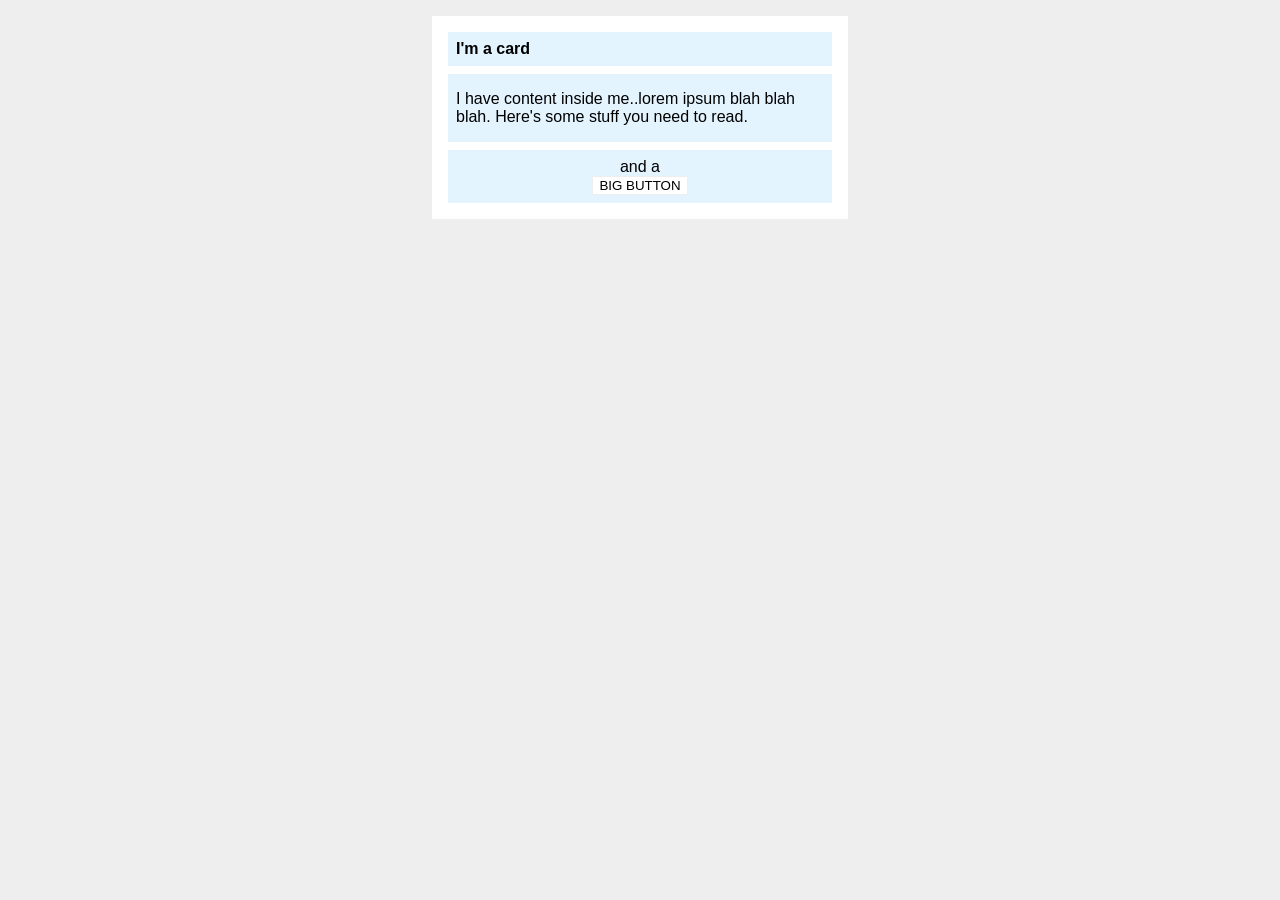
<file: foundations/block-and-inline/02-margin-and-padding-2/index.html>
<!DOCTYPE html>
<html lang="en">
  <head>
    <meta charset="UTF-8">
    <meta http-equiv="X-UA-Compatible" content="IE=edge">
    <meta name="viewport" content="width=device-width, initial-scale=1.0">
    <title>Margin and Padding exercise 2</title>
    <link rel="stylesheet" href="style.css">
  </head>
  <body>
    <div class="card">
      <h1 class="title">I'm a card</h1>
      <div class="content">I have content inside me..lorem ipsum blah blah blah. Here's some stuff you need to read.</div>
      <div class="button-container">and a<button>BIG BUTTON</button></div>
    </div>
  </body>
</html>
</file>
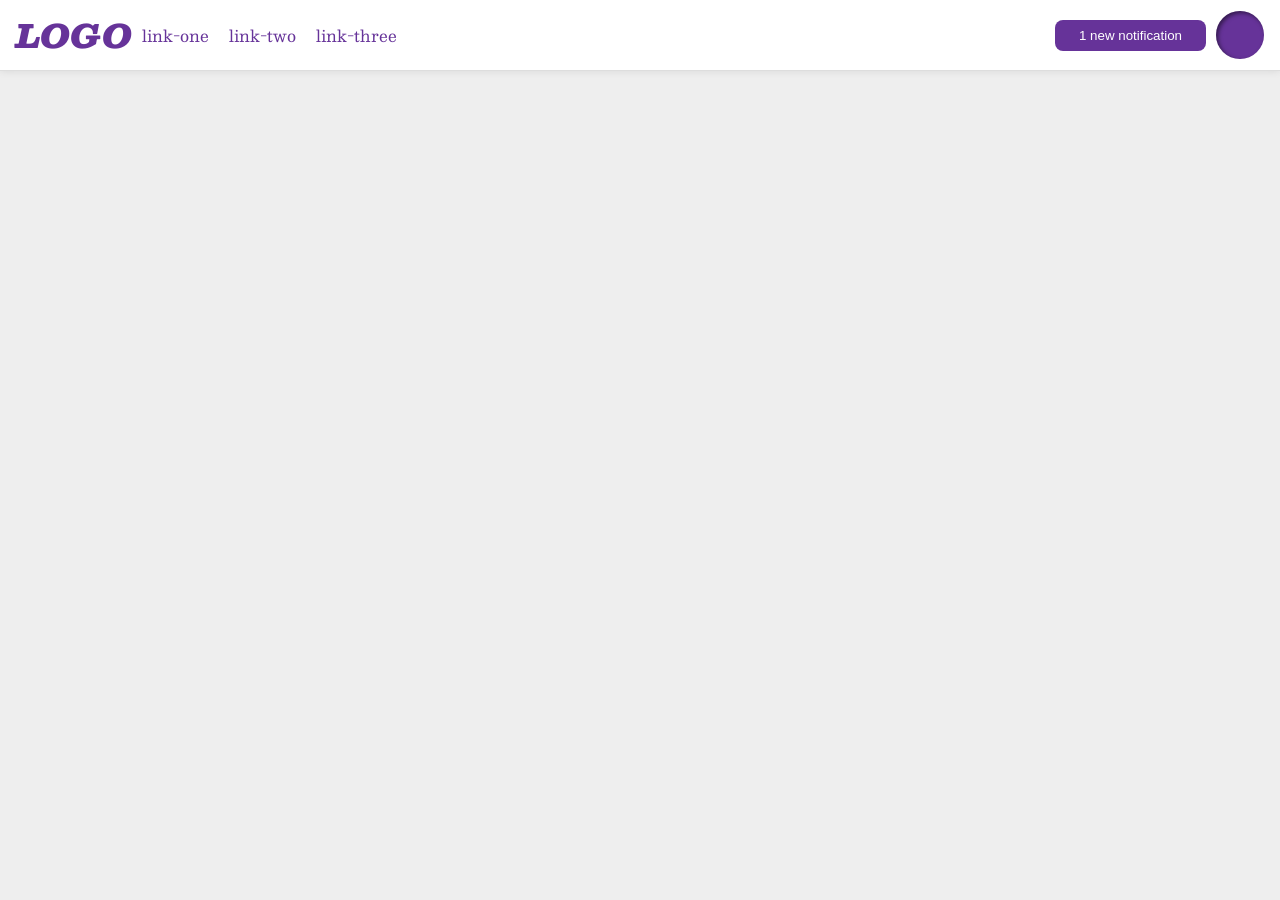
<file: foundations/flex/03-flex-header-2/index.html>
<!DOCTYPE html>
<html lang="en">
  <head>
    <meta charset="UTF-8">
    <meta http-equiv="X-UA-Compatible" content="IE=edge">
    <meta name="viewport" content="width=device-width, initial-scale=1.0">
    <title>Flex Header 2</title>
    <link rel="stylesheet" href="style.css">
  </head>
  <body>

    <div class="header">

      <div class="logo">
        LOGO
      </div>

      <ul class="links">
        <li><a href="https://google.com">link-one</a></li>
        <li><a href="https://google.com">link-two</a></li>
        <li><a href="https://google.com">link-three</a></li>
      </ul>

      <div class="right">
        <button class="notifications">
          1 new notification
        </button>

        <div class="profile-image"></div>
      </div>
    </div>

  </body>
</html>
</file>
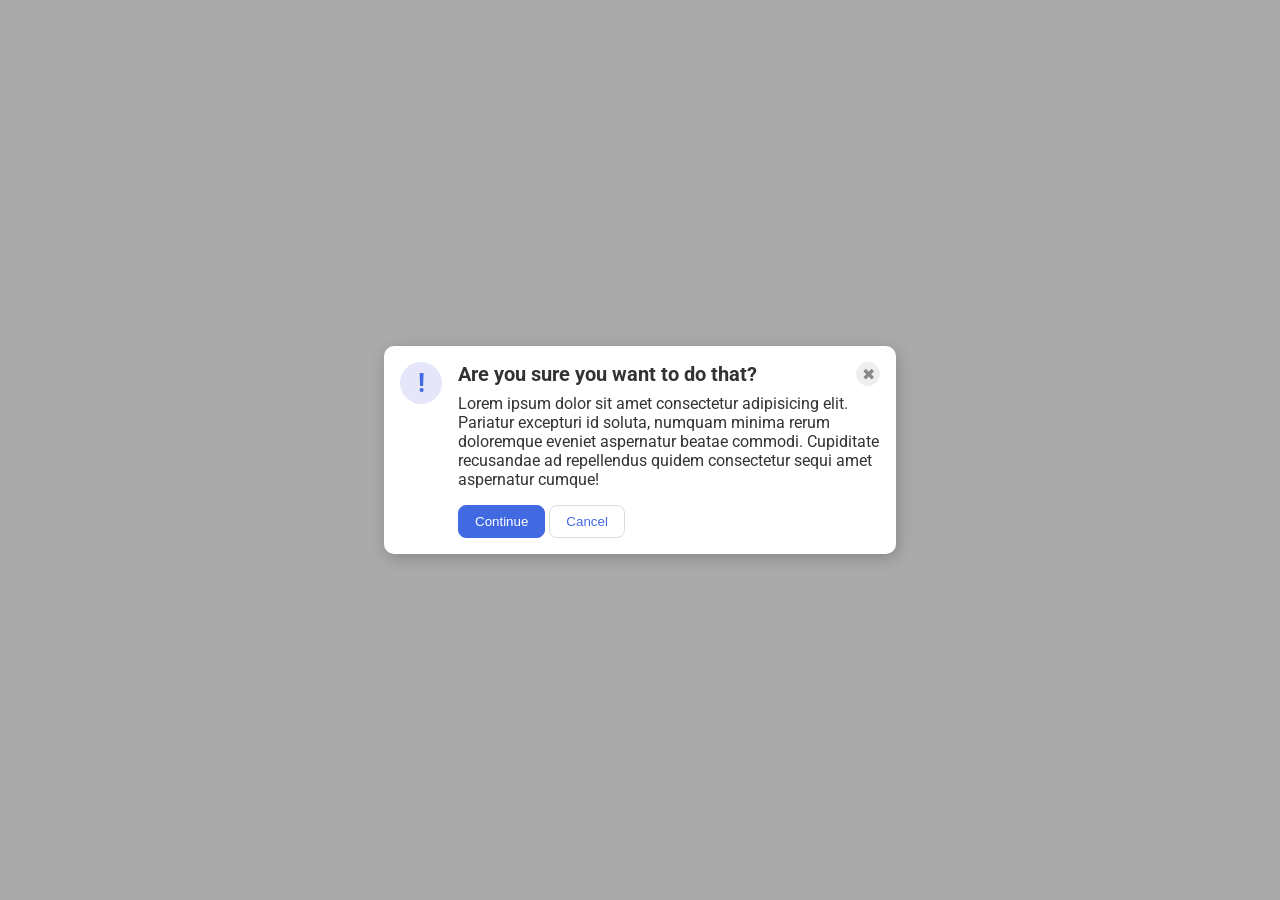
<file: foundations/flex/05-flex-modal/index.html>
<!DOCTYPE html>
<html lang="en">
  <head>
    <meta charset="UTF-8">
    <meta http-equiv="X-UA-Compatible" content="IE=edge">
    <meta name="viewport" content="width=device-width, initial-scale=1.0">
    <link rel="stylesheet" href="style.css">
    <title>Modal</title>
  </head>

  <body>
    <div class="modal">
      <div class="icon">!</div>

      <div class="container">
        <div class="header">Are you sure you want to do that?
          <button class="close-button">✖</button>
        </div>
    
          <div class="text">Lorem ipsum dolor sit amet consectetur adipisicing elit. Pariatur excepturi id soluta, numquam minima rerum doloremque eveniet aspernatur beatae commodi. Cupiditate recusandae ad repellendus quidem consectetur sequi amet aspernatur cumque!</div>
          <button class="continue">Continue</button>
          <button class="cancel">Cancel</button>
      </div>  
 </div>

  </body>
</html>
</file>
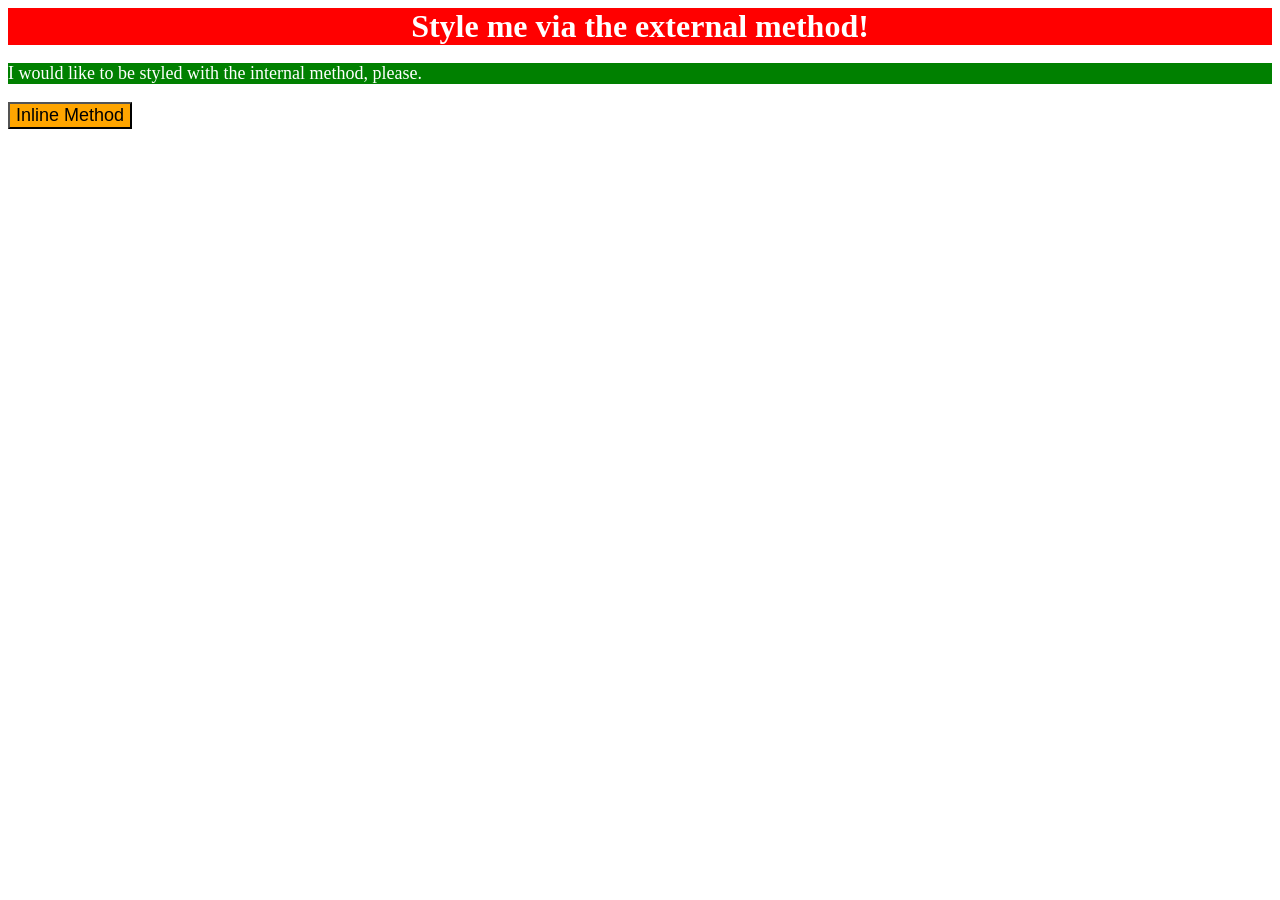
<file: foundations/intro-to-css/01-css-methods/index.html>
<!DOCTYPE html>
<html lang="en">
  <head>
    <meta charset="UTF-8">
    <meta http-equiv="X-UA-Compatible" content="IE=edge">
    <meta name="viewport" content="width=device-width, initial-scale=1.0">
    <title>Methods for Adding CSS</title>


    <link rel="stylesheet" href="styles.css">

    <style> 
      p{
        color: white;
        background-color: green;
        font-size: 18px;
        }
    </style>
  </head>
  <body>
    <div>Style me via the external method!</div>
    <p>I would like to be styled with the internal method, please.</p>
    <button style="background-color: orange; font-size: 18px;">Inline Method</button>
  </body>
</html>
</file>
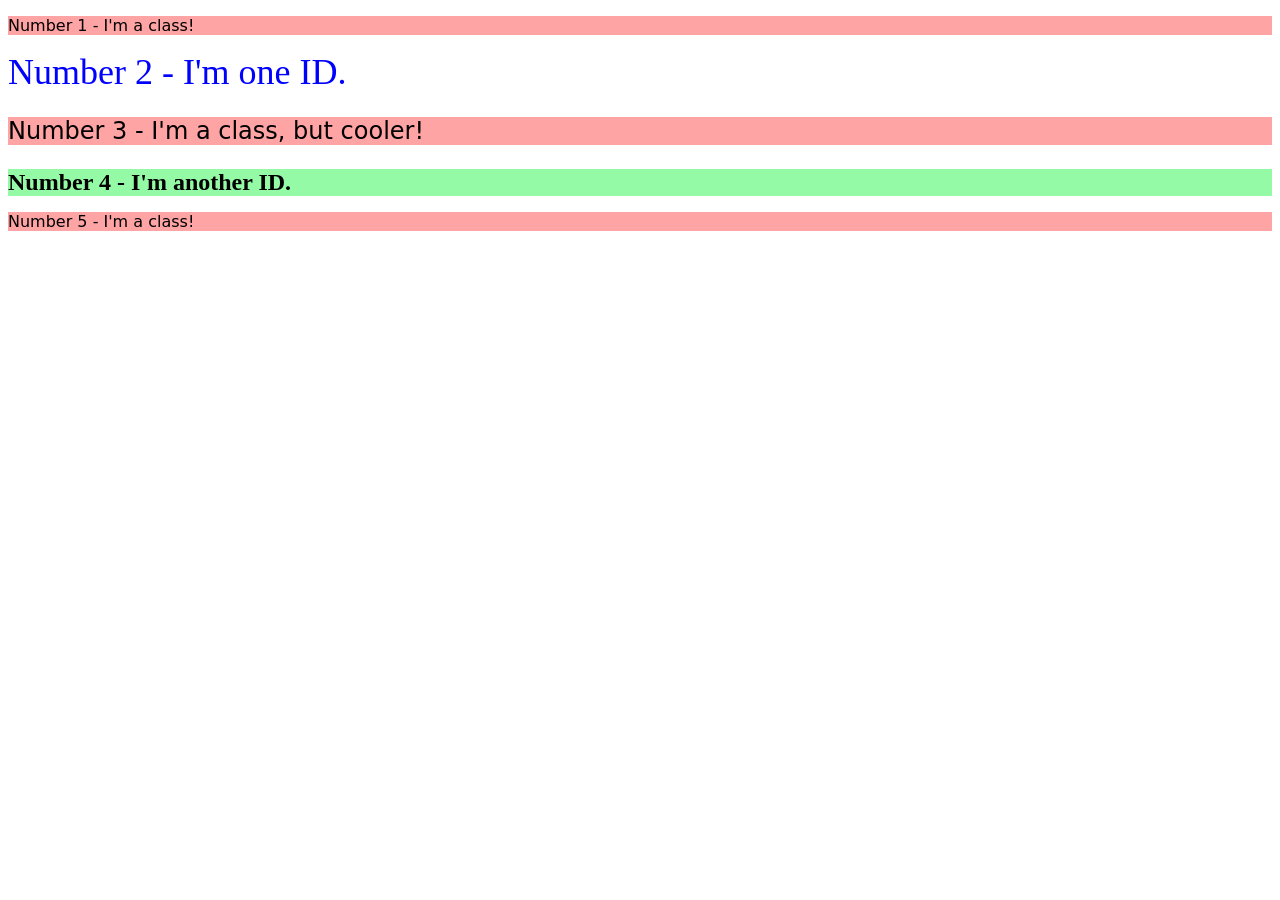
<file: foundations/intro-to-css/02-class-id-selectors/index.html>
<!DOCTYPE html>
<html lang="en">
  <head>
    <meta charset="UTF-8">
    <meta http-equiv="X-UA-Compatible" content="IE=edge">
    <meta name="viewport" content="width=device-width, initial-scale=1.0">
    <title>Class and ID Selectors</title>
    <link rel="stylesheet" href="style.css">
  </head>
  <body>
    <p class="odd">Number 1 - I'm a class!</p>
    <div id="two">Number 2 - I'm one ID.</div>
    <p class="odd three">Number 3 - I'm a class, but cooler!</p>
    <div id="four">Number 4 - I'm another ID.</div>
    <p class="odd">Number 5 - I'm a class!</p>
  </body>
</html>
</file>
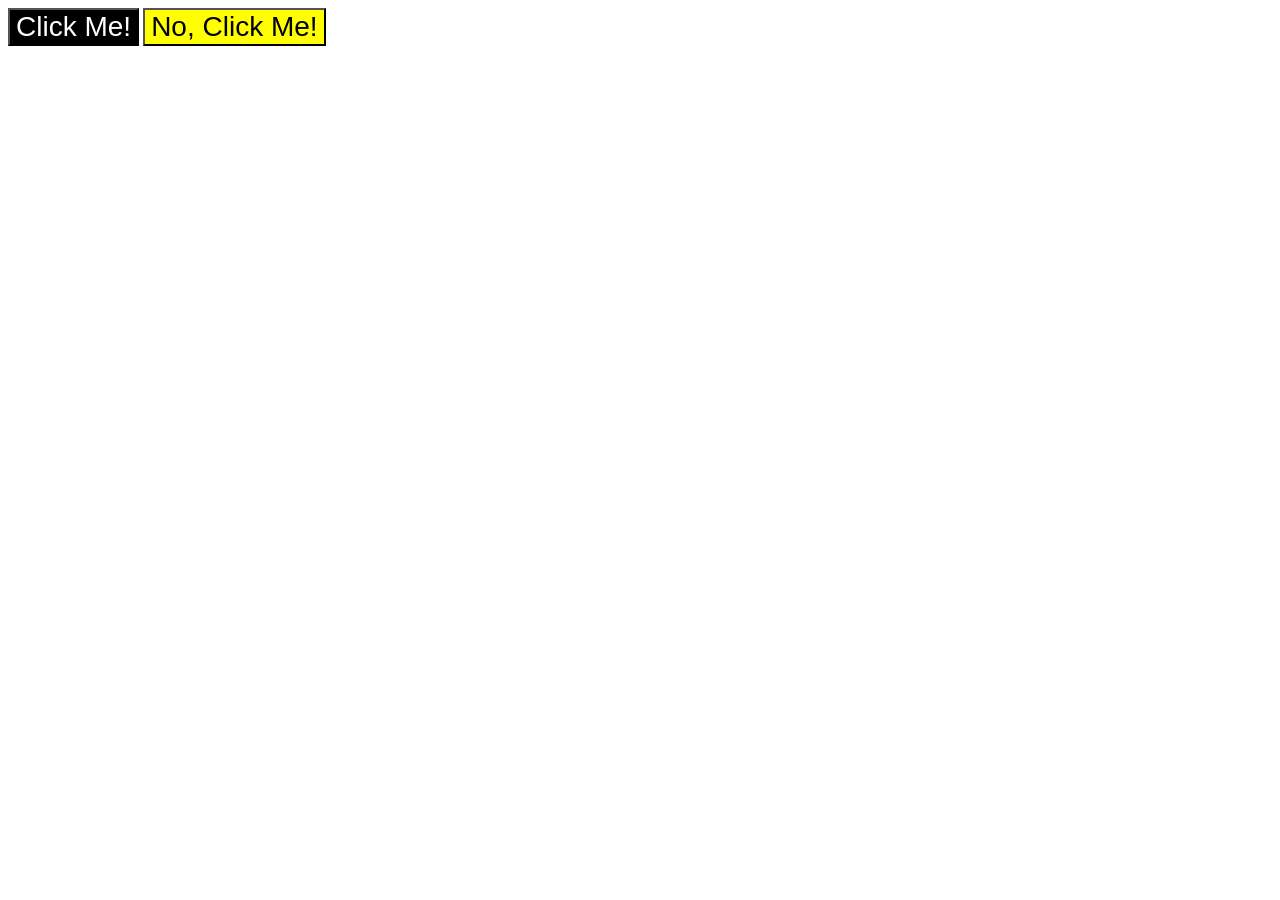
<file: foundations/intro-to-css/03-grouping-selectors/index.html>
<!DOCTYPE html>
<html lang="en">
  <head>
    <meta charset="UTF-8">
    <meta http-equiv="X-UA-Compatible" content="IE=edge">
    <meta name="viewport" content="width=device-width, initial-scale=1.0">
    <title>Grouping Selectors</title>
    <link rel="stylesheet" href="style.css">
  </head>
  <body>
    <button class="first">Click Me!</button>
    <button class="second">No, Click Me!</button>
  </body>
</html>
</file>
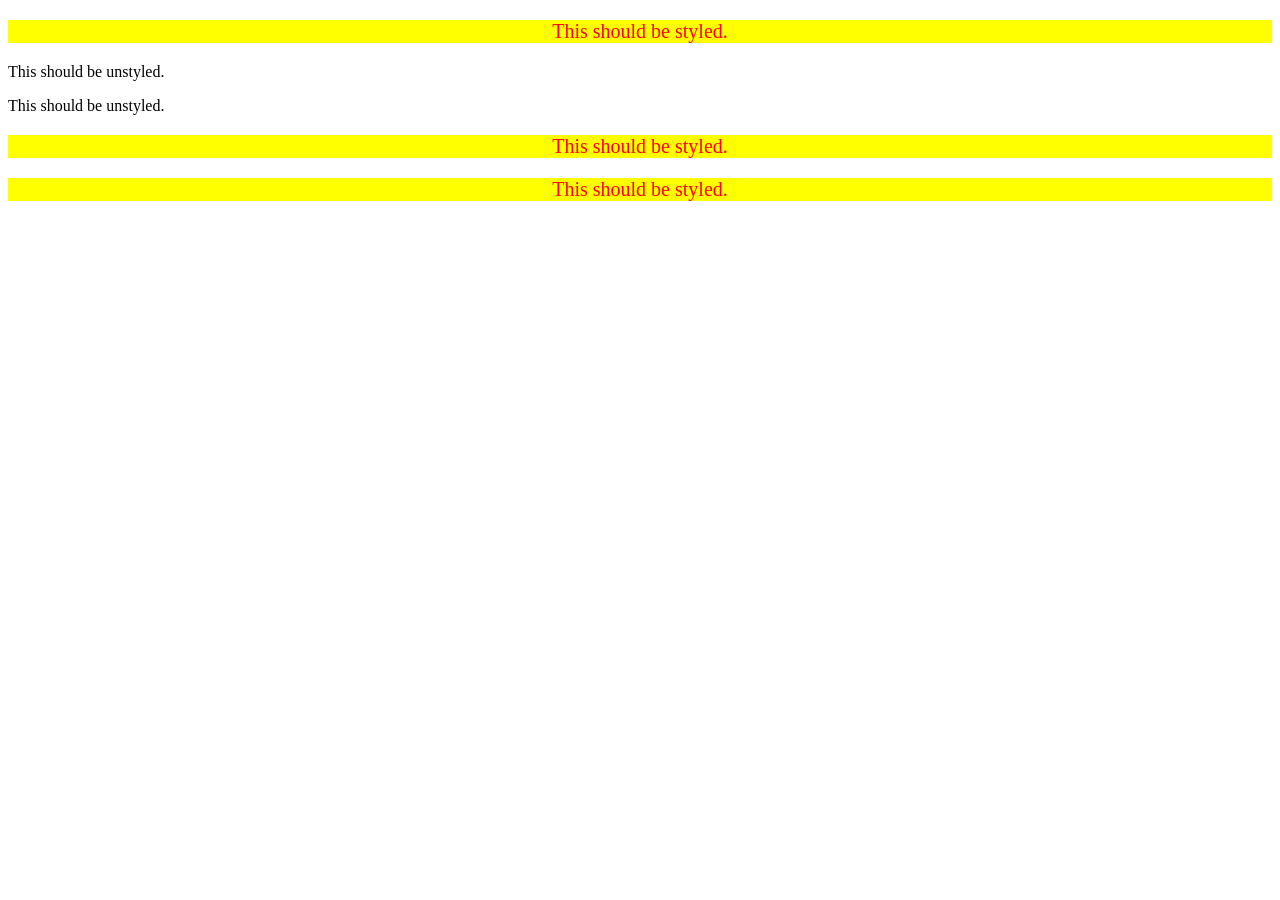
<file: foundations/intro-to-css/05-descendant-combinator/index.html>
<!DOCTYPE html>
<html lang="en">
  <head>
    <meta charset="UTF-8">
    <meta http-equiv="X-UA-Compatible" content="IE=edge">
    <meta name="viewport" content="width=device-width, initial-scale=1.0">
    <title>Descendant Combinator</title>
    <link rel="stylesheet" href="style.css">
  </head>
  <body>
    <div class="container">
      <p class="text">This should be styled.</p>
    </div>

    <p class="text">This should be unstyled.</p>
    <p class="text">This should be unstyled.</p>
    
    <div class="container">
      <p class="text">This should be styled.</p>
      <p class="text">This should be styled.</p>
    </div>
  </body>
</html>
</file>
<file: foundations/block-and-inline/02-margin-and-padding-2/style.css>
body {
  background: #eee;
  font-family: sans-serif;
}

.card {
  width: 400px;
  background: #fff;
  margin: 16px auto;
  padding: 8px;
}

.title {
  background: #e3f4ff;
  font-size: 16px;
  padding: 8px;
  margin: 8px;
  
}

.content {
  background: #e3f4ff;
  padding: 16px 8px;
  margin: 8px;
}

.button-container {
  background: #e3f4ff;
  text-align: center;
  padding: 8px;
  margin: 8px;
  
}

button {
  background: white;
  border: 1px solid #eee;
  display: block;
  margin: 0 auto;
  padding-top: 8px 24px;
  
}
</file>
<file: foundations/flex/03-flex-header-2/style.css>
/* this is some magical font-importing.  
you'll learn about it later. */
@import url('https://fonts.googleapis.com/css2?family=Besley:ital,wght@0,400;1,900&display=swap');

body {
  margin: 0;
  background: #eee;
  font-family: Besley, serif;
  
}

.header {
  background: white;
  border-bottom: 1px solid #ddd;
  box-shadow: 0 0 8px rgba(0,0,0,.1);
  display: flex;
  align-items: center;
  justify-content: space-between;
  padding: 8px 16px;
}

.profile-image {
  background: rebeccapurple;
  box-shadow: inset 2px 2px 4px rgba(0,0,0,.5);
  border-radius: 50%;
  width: 48px;
  height: 48px;
}

.logo {
  color: rebeccapurple;
  font-size: 32px;
  font-weight: 900;
  font-style: italic;
}

button {
  border: none;
  border-radius: 8px;
  background: rebeccapurple;
  color: white;
  padding: 8px 24px;
  margin: 10px;
}

a {
  /* this removes the line under our links */
  text-decoration: none;
  color: rebeccapurple;
}

ul {
  list-style-type: none;
  display: flex;
  margin: 0 10px;
  padding: 0;
  gap: 20px;
}

.right {
  display: flex;
  flex: 1;
  justify-content: end;
  align-items: center;

}
</file>
<file: foundations/flex/05-flex-modal/style.css>
@import url('https://fonts.googleapis.com/css2?family=Roboto:wght@400;700&display=swap');

html, body {
  height: 100%;
}

body {
  font-family: Roboto, sans-serif;
  margin: 0;
  background: #aaa;
  color: #333;
  /* I'll give you this one for free lol */
  display: flex;
  align-items: center;
  justify-content: center;
}

.modal {
  background: white;
  width: 480px;
  border-radius: 10px;
  box-shadow: 2px 4px 16px rgba(0,0,0,.2);
  display: flex;
  gap: 16px;
  padding: 16px;
}


.header {
display: flex;
align-items: center;
justify-content: space-between;
font-size: 20px;
font-weight: bold;
margin-bottom: 8px;
}


.icon {
  color: royalblue;
  font-size: 26px;
  font-weight: 700;
  background: lavender;
  width: 42px;
  height: 42px;
  border-radius: 50%;
  display: flex;
  align-items: center;
  justify-content: center;
  margin: 0;
  flex-shrink: 0;
}

.text {
  margin-bottom: 16px;
}

.close-button {
  background: #eee;
  border-radius: 50%;
  color: #888;
  font-weight: 400;
  font-size: 16px;
  height: 24px;
  width: 24px;
  display: flex;
  align-items: center;
  justify-content: center;
  border: 1px solid #eee;
  padding: 0;
}

button {
  cursor: pointer;
  padding: 8px 16px;
  border-radius: 8px;
}

button.continue {
  background: royalblue;
  border: 1px solid royalblue;
  color: white;
}

button.cancel {
  background: white;
  border: 1px solid #ddd;
  color: royalblue;
}
</file>
<file: foundations/intro-to-css/01-css-methods/styles.css>
div {
    color: white;
    background-color: red;
    font-size: 32px;
    text-align: center;
    font-weight: bold;
}
</file>
<file: foundations/intro-to-css/02-class-id-selectors/style.css>
.odd {
    background-color: rgb(255, 164, 164) ;
    font-family: "Verdana", "DejaVu Sans", "sans-serif";
}

#two {
    color: #0000FF; 
    font-size: 36px;
}

.three {
    font-size: 24px;
}

#four {
    background-color: hsl(130, 91%, 78%);
    font-size: 24px;
    font-weight: bold;
}
</file>
<file: foundations/intro-to-css/03-grouping-selectors/style.css>
.first {
    background-color: black;
    color: white;
}

.second {
    background-color: yellow;
}

.first, .second {
    font-size: 28px;
    font-family: Helvetica, "Times New Roman", sans-serif;
}
</file>
<file: foundations/intro-to-css/05-descendant-combinator/style.css>
.container .text{
    background-color: yellow;
    color: red;
    font-size: 20px;
    text-align: center;
}
</file>
